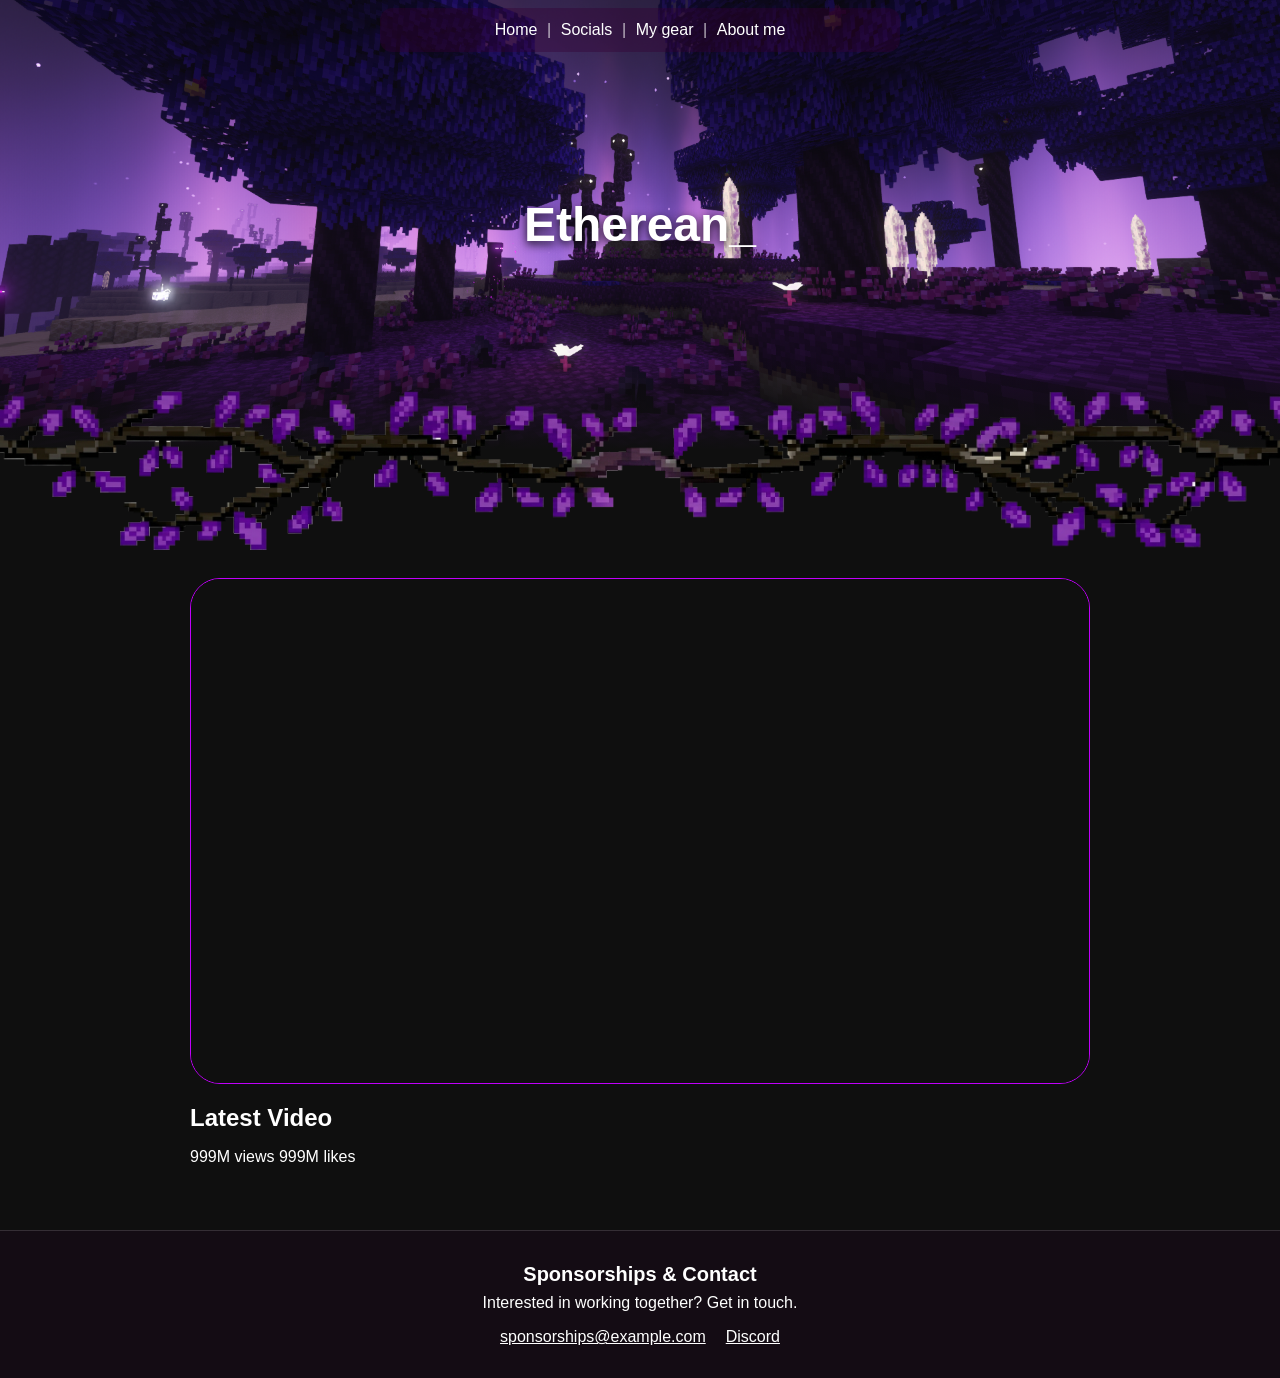
<file: index.html>
<!DOCTYPE html>
<html lang="en">
  <head>
    <meta charset="UTF-8" />
    <meta name="viewport" content="width=device-width, initial-scale=1.0" />
    <title>Etherean | Home</title>
    <link rel="stylesheet" href="styles.css" />
    <script src="script.js" defer></script>
  </head>
  <body>
   <header class="buttons">
    <a href="index.html">Home</a>
    <p>|</p>
    <a href="socials.html">Socials</a>
    <p>|</p>
    <a href="gear.html">My gear</a>
    <p>|</p>
    <a href="about.html">About me</a>
   </header> 
  <div class="minecraft-hero">
   <img src="img/minecraft.png" alt="Minecraft" class="minecraft" />
    <h1 class="hero-name">Etherean<span class="blink" aria-hidden="true">_</span></h1>
   <img src="img/vine.png" alt="" class="vine" />
  </div>
    <main>
     <section class="video-section" aria-labelledby="video-title">
      <div class="video-box">
       <!-- Replace about:blank with your video's embed URL when you upload it. -->
       <iframe
        src="https://www.youtube.com/embed/y1Zi_3gwTxA?si=ph5ym7yJOrmA7SDQ"
        title="Latest video"
        allow="accelerometer; autoplay; clipboard-write; encrypted-media; gyroscope; picture-in-picture; web-share"
        allowfullscreen
        loading="lazy">
       </iframe>
      </div>
      <h2 class="video-title" id="video-title">Latest Video</h2><p class="video-description">999M views 999M likes</p>
     </section>
    </main>
    <footer class="site-footer">
      <h2>Sponsorships &amp; Contact</h2>
      <p>Interested in working together? Get in touch.</p>
      <!-- Replace these example contact details with your real email and Discord invite. -->
      <nav class="contact-links" aria-label="Contact links">
        <a href="mailto:sponsorships@example.com">sponsorships@example.com</a>
        <a href="https://discord.gg/your-invite">Discord</a>
      </nav>
    </footer>
  </body>
</html>
</file>
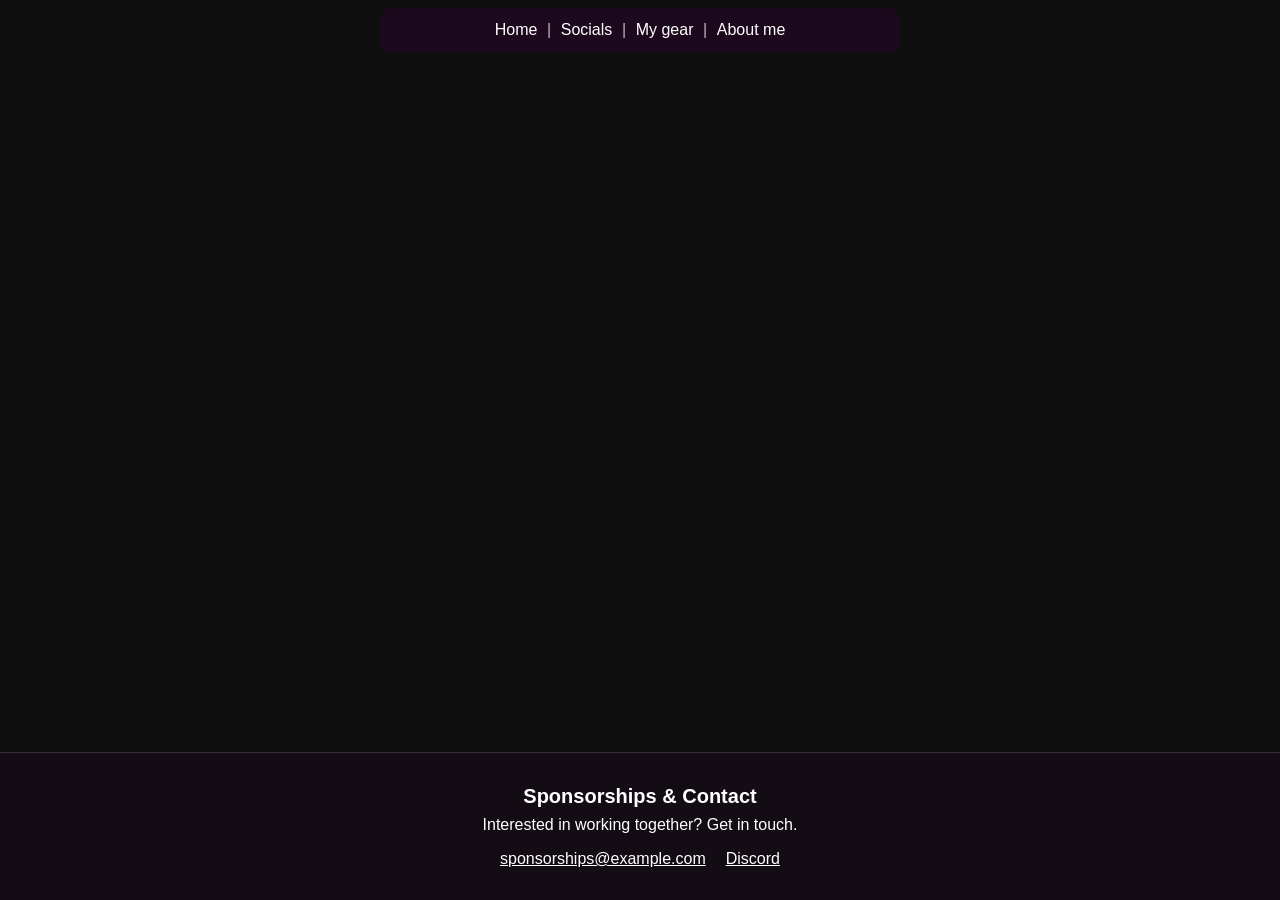
<file: about.html>
<!DOCTYPE html>
<html lang="en">
  <head>
    <meta charset="UTF-8" />
    <meta name="viewport" content="width=device-width, initial-scale=1.0" />
    <title>Etherean | About Me</title>
    <link rel="stylesheet" href="styles.css" />
  </head>
  <body>

   <header class="buttons">
    <a href="index.html">Home</a>
    <p>|</p>
    <a href="socials.html">Socials</a>
    <p>|</p>
    <a href="gear.html">My gear</a>
    <p>|</p>
    <a href="about.html">About me</a>
   </header> 
    
    <footer class="site-footer">
     <h2>Sponsorships &amp; Contact</h2>
     <p>Interested in working together? Get in touch.</p>
     <!-- Replace these example contact details with your real email and Discord invite. -->
     <nav class="contact-links" aria-label="Contact links">
      <a href="mailto:sponsorships@example.com">sponsorships@example.com</a>
      <a href="https://discord.gg/your-invite">Discord</a>
     </nav>
    </footer>
    </body>
</html>
</file>
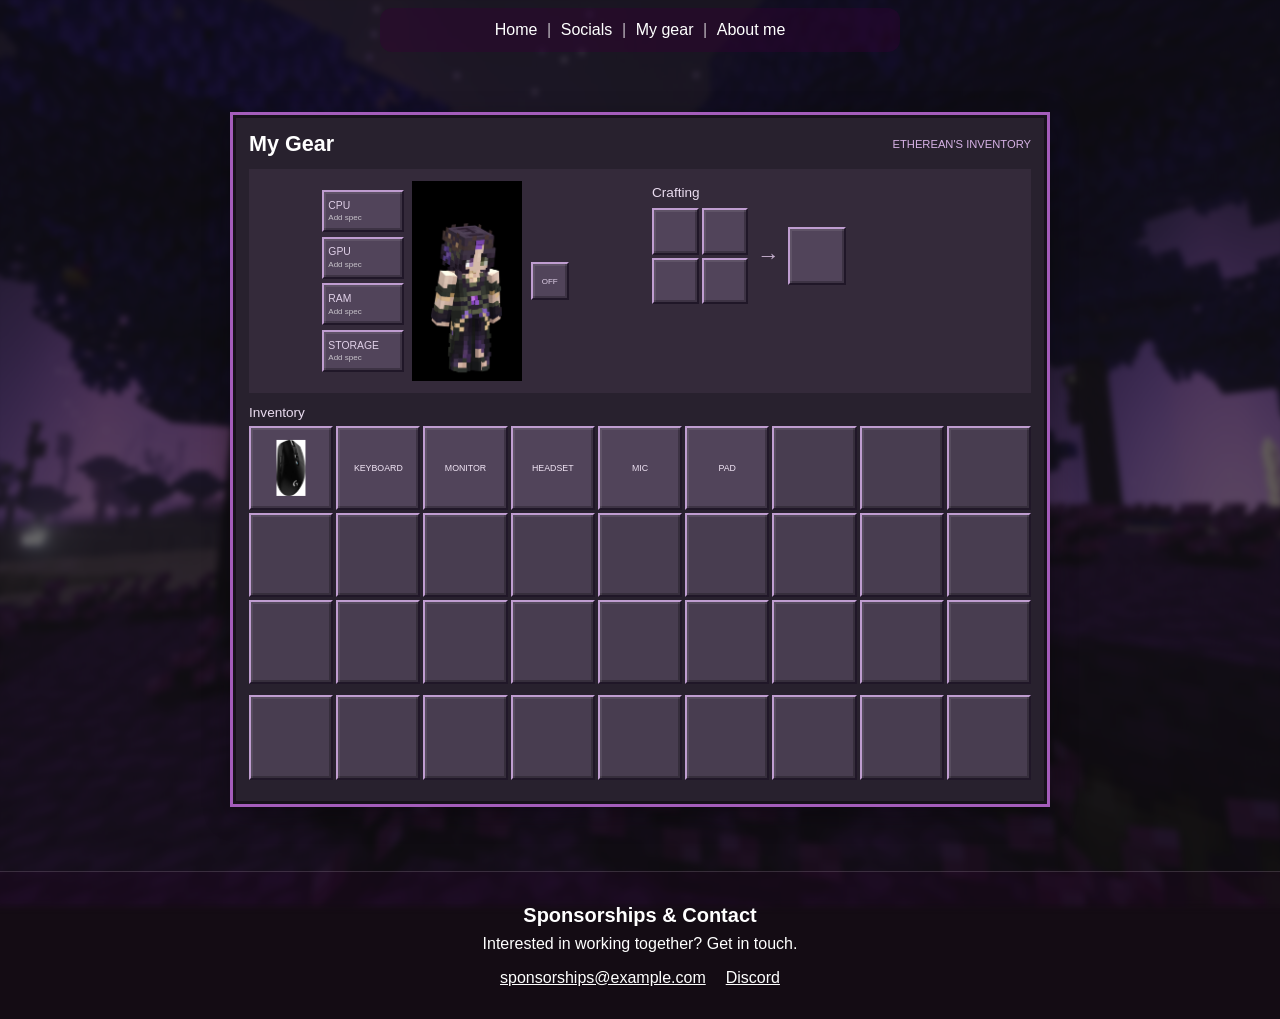
<file: gear.html>
<!DOCTYPE html>
<html lang="en">
  <head>
    <meta charset="UTF-8" />
    <meta name="viewport" content="width=device-width, initial-scale=1.0" />
    <title>Etherean | Gear</title>
    <link rel="stylesheet" href="styles.css" />
    <link rel="stylesheet" href="gear.css" />
  </head>
  <body>
   <header class="buttons">
    <a href="index.html">Home</a>
    <p>|</p>
    <a href="socials.html">Socials</a>
    <p>|</p>
    <a href="gear.html">My gear</a>
    <p>|</p>
    <a href="about.html">About me</a>
   </header>
   <main class="gear-page">
    <section class="inventory" aria-labelledby="inventory-title">
     <header class="inventory-heading">
      <h1 id="inventory-title">My Gear</h1>
      <span class="inventory-status">ETHEREAN'S INVENTORY</span>
     </header>

     <div class="inventory-top">
      <div class="equipment-preview" aria-label="Player and PC specifications">
       <div class="armor-slots" aria-label="PC specifications">
        <div class="item-slot armor-slot"><span class="spec-label">CPU</span><span class="spec-value">Add spec</span></div>
        <div class="item-slot armor-slot"><span class="spec-label">GPU</span><span class="spec-value">Add spec</span></div>
        <div class="item-slot armor-slot"><span class="spec-label">RAM</span><span class="spec-value">Add spec</span></div>
        <div class="item-slot armor-slot"><span class="spec-label">STORAGE</span><span class="spec-value">Add spec</span></div>
       </div>
       <div class="player-preview">
          <img class="player-image" src="img/front.png" alt="Etherean Minecraft character" />
       </div>
       <span class="item-slot shield-slot" aria-hidden="true">OFF</span>
      </div>

      <div class="crafting-area">
       <h2>Crafting</h2>
       <div class="crafting-row" aria-label="Crafting grid and output">
        <div class="crafting-grid" aria-hidden="true">
         <span class="item-slot"></span>
         <span class="item-slot"></span>
         <span class="item-slot"></span>
         <span class="item-slot"></span>
        </div>
        <span class="crafting-arrow" aria-hidden="true">&rarr;</span>
        <span class="item-slot crafting-output" aria-hidden="true"></span>
       </div>
      </div>
     </div>

     <h2 class="storage-heading">Inventory</h2>
     <div class="inventory-scroll" tabindex="0" aria-label="Scrollable inventory slots">
      <div class="slot-grid storage-grid" aria-label="Gear items">
       <!-- Replace each search URL with its direct Amazon product link and replace the text with an item photo. -->
       <a class="item-slot gear-item" href="https://www.amazon.com/Logitech-LIGHTSPEED-Wireless-Gaming-Mouse/dp/B07CMS5Q6P?dib=eyJ2IjoiMSJ9.[base64].0j20swiLPi7V0hFNjEUKzUJt7gFNiTMxRqIZECWYMUc&dib_tag=se&keywords=gaming%2Bmouse&qid=1791210450&sr=8-3&th=1" target="_blank" rel="noopener noreferrer" aria-label="Gaming mouse on Amazon" title="Mouse">
        <img class="gear-product-image" src="img/mouse.jpg" alt="Gaming Mouse" />
       </a>
       <a class="item-slot gear-item" href="https://www.amazon.com/s?k=gaming+keyboard" target="_blank" rel="noopener noreferrer" aria-label="Gaming keyboard on Amazon" title="Keyboard">
        <span class="item-placeholder">KEYBOARD</span>
       </a>
       <a class="item-slot gear-item" href="https://www.amazon.com/s?k=gaming+monitor" target="_blank" rel="noopener noreferrer" aria-label="Gaming monitor on Amazon" title="Monitor">
        <span class="item-placeholder">MONITOR</span>
       </a>
       <a class="item-slot gear-item" href="https://www.amazon.com/s?k=gaming+headset" target="_blank" rel="noopener noreferrer" aria-label="Gaming headset on Amazon" title="Headset">
        <span class="item-placeholder">HEADSET</span>
       </a>
       <a class="item-slot gear-item" href="https://www.amazon.com/s?k=gaming+microphone" target="_blank" rel="noopener noreferrer" aria-label="Gaming microphone on Amazon" title="Microphone">
        <span class="item-placeholder">MIC</span>
       </a>
       <a class="item-slot gear-item" href="https://www.amazon.com/s?k=gaming+mousepad" target="_blank" rel="noopener noreferrer" aria-label="Gaming mousepad on Amazon" title="Mousepad">
        <span class="item-placeholder">PAD</span>
       </a>
       <span class="item-slot empty-slot" aria-hidden="true"></span>
       <span class="item-slot empty-slot" aria-hidden="true"></span>
       <span class="item-slot empty-slot" aria-hidden="true"></span>
       <span class="item-slot empty-slot" aria-hidden="true"></span>
       <span class="item-slot empty-slot" aria-hidden="true"></span>
       <span class="item-slot empty-slot" aria-hidden="true"></span>
       <span class="item-slot empty-slot" aria-hidden="true"></span>
       <span class="item-slot empty-slot" aria-hidden="true"></span>
       <span class="item-slot empty-slot" aria-hidden="true"></span>
       <span class="item-slot empty-slot" aria-hidden="true"></span>
       <span class="item-slot empty-slot" aria-hidden="true"></span>
       <span class="item-slot empty-slot" aria-hidden="true"></span>
       <span class="item-slot empty-slot" aria-hidden="true"></span>
       <span class="item-slot empty-slot" aria-hidden="true"></span>
       <span class="item-slot empty-slot" aria-hidden="true"></span>
       <span class="item-slot empty-slot" aria-hidden="true"></span>
       <span class="item-slot empty-slot" aria-hidden="true"></span>
       <span class="item-slot empty-slot" aria-hidden="true"></span>
       <span class="item-slot empty-slot" aria-hidden="true"></span>
       <span class="item-slot empty-slot" aria-hidden="true"></span>
       <span class="item-slot empty-slot" aria-hidden="true"></span>
      </div>
     </div>

    <div class="inventory-scroll" tabindex="0" aria-label="Scrollable hotbar slots">
     <div class="hotbar-grid" aria-label="Hotbar">
      <span class="item-slot empty-slot" aria-hidden="true"></span>
      <span class="item-slot empty-slot" aria-hidden="true"></span>
      <span class="item-slot empty-slot" aria-hidden="true"></span>
      <span class="item-slot empty-slot" aria-hidden="true"></span>
      <span class="item-slot empty-slot" aria-hidden="true"></span>
      <span class="item-slot empty-slot" aria-hidden="true"></span>
      <span class="item-slot empty-slot" aria-hidden="true"></span>
      <span class="item-slot empty-slot" aria-hidden="true"></span>
      <span class="item-slot empty-slot" aria-hidden="true"></span>
     </div>
     </div>
   </section>
   </main>
    <footer class="site-footer">
     <h2>Sponsorships &amp; Contact</h2>
     <p>Interested in working together? Get in touch.</p>
     <!-- Replace these example contact details with your real email and Discord invite. -->
     <nav class="contact-links" aria-label="Contact links">
      <a href="mailto:sponsorships@example.com">sponsorships@example.com</a>
      <a href="https://discord.gg/your-invite">Discord</a>
     </nav>
    </footer>
  </body>
</html>
</file>
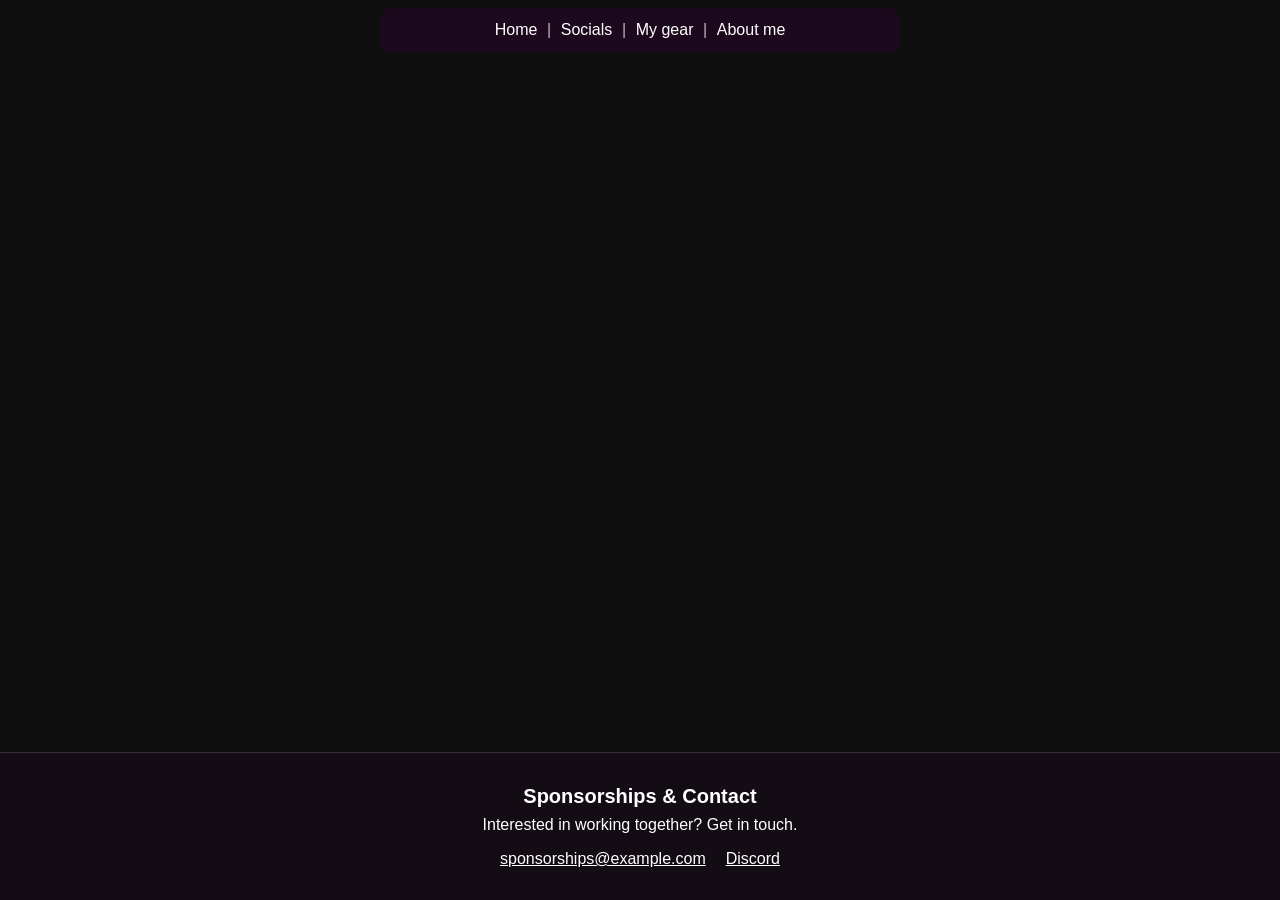
<file: socials.html>
<!DOCTYPE html>
<html lang="en">
  <head>
    <meta charset="UTF-8" />
    <meta name="viewport" content="width=device-width, initial-scale=1.0" />
    <title>Etherean | Socials</title>
    <link rel="stylesheet" href="styles.css" />
  </head>
  <body>
   <header class="buttons">
    <a href="index.html">Home</a>
    <p>|</p>
    <a href="socials.html">Socials</a>
    <p>|</p>
    <a href="gear.html">My gear</a>
    <p>|</p>
    <a href="about.html">About me</a>
   </header> 

   

    <footer class="site-footer">
     <h2>Sponsorships &amp; Contact</h2>
     <p>Interested in working together? Get in touch.</p>
     <!-- Replace these example contact details with your real email and Discord invite. -->
     <nav class="contact-links" aria-label="Contact links">
      <a href="mailto:sponsorships@example.com">sponsorships@example.com</a>
      <a href="https://discord.gg/your-invite">Discord</a>
     </nav>
    </footer>
    </body>
</html>
</file>
<file: styles.css>
@import url('https://cdnfonts.com');

* {
  box-sizing: border-box;
}

body {
  position: relative;
  isolation: isolate;
  display: flex;
  flex-direction: column;
  margin: 0;
  min-height: 100vh;
  font-family: 'Minecraft', sans-serif;
  background: #0f0f0f;
  color: #ffffff;
}

body::before {
  position: fixed;
  inset: -6px;
  z-index: -1;
  background: linear-gradient(rgba(15, 15, 15, 0.58), rgba(15, 15, 15, 0.68)),;
  content: "";
  filter: blur(3px);
  pointer-events: none;
}

.buttons {
  position: fixed;
  top: 0;
  left: 50%;
  transform: translateX(-50%);
  display: flex;
  align-items: center;
  justify-content: center;
  gap: 0.6rem;
  flex-wrap: wrap;
  padding: 0.8rem 1.2rem;
  margin-top: 0.5rem;
  border-radius: 12px;
  background: rgba(53, 0, 53, 0.384);
  z-index: 10;
  width: min(96vw, 520px);
}

.buttons a {
  color: #ffffff;
  text-decoration: none;
  font-size: 1rem;
  white-space: nowrap;
}

.buttons p {
  margin: 0;
  opacity: 0.7;
  font-size: 1rem;
  line-height: 1;
}

@media (max-width: 480px) {
  .buttons {
    gap: 0.4rem;
    padding: 0.7rem 0.9rem;
    margin-top: 0.4rem;
    width: calc(100vw - 1rem);
  }

  .buttons a,
  .buttons p {
    font-size: 0.95rem;
  }
}

.minecraft-hero {
  position: relative;
}

.minecraft {
  display: block;
  width: 100%;
  height: 50vh;
  object-fit: cover;
}

.minecraft-hero::after {
  position: absolute;
  right: 0;
  bottom: 0;
  left: 0;
  height: 20%;
  background: linear-gradient(to bottom, transparent, #0f0f0f);
  content: "";
  pointer-events: none;
}

.hero-name {
  position: absolute;
  top: 50%;
  left: 50%;
  z-index: 2;
  margin: 0;
  color: #ffffff;
  font-size: 3rem;
  line-height: 1;
  text-align: center;
  text-shadow: 0 3px 10px rgba(0, 0, 0, 0.9);
  transform: translate(-50%, -50%);
  white-space: nowrap;
}

.blink {
  animation: blink 1s steps(1, end) infinite;
}

@keyframes blink {
  50% {
    opacity: 0;
  }
}

.vine {
  position: absolute;
  bottom: -100px;
  left: 0;
  z-index: 1;
  width: 100%;
  height: auto;
  pointer-events: none;
}

.video-section {
  width: calc(100% - 2rem);
  max-width: 900px;
  margin: 8rem auto 4rem;
}

.video-title {
  margin: 1.25rem 0 0;
  font-size: 1.5rem;
}

.video-box,
.video-title {
  transition: opacity 700ms ease, transform 700ms ease;
}

.video-box.will-animate,
.video-title.will-animate {
  opacity: 0;
  transform: translateY(24px);
}

.video-box.is-visible,
.video-title.is-visible {
  opacity: 1;
  transform: translateY(0);
}

.video-box {
  overflow: hidden;
  aspect-ratio: 16 / 9;
  border: 1px solid rgb(192, 0, 250);
  border-radius: 30px;
  background: rgba(53, 0, 53, 0.16);
}

.video-box iframe {
  display: block;
  width: 100%;
  height: 100%;
  border: 0;
  background: #0f0f0f;
}

.site-footer {
  width: 100%;
  margin-top: auto;
  padding: 2rem 1rem;
  border-top: 1px solid rgba(255, 255, 255, 0.14);
  background: rgba(53, 0, 53, 0.16);
  text-align: center;
}

.site-footer h2 {
  margin: 0 0 0.5rem;
  font-size: 1.25rem;
}

.site-footer p {
  margin: 0 0 1rem;
}

.contact-links {
  display: flex;
  justify-content: center;
  gap: 1.25rem;
  flex-wrap: wrap;
}

.contact-links a {
  color: #ffffff;
}

.gear-page {
  width: calc(100% - 2rem);
  max-width: 820px;
  margin: 7rem auto 4rem;
}

.inventory {
  padding: 1rem;
  border: 3px solid #a45dbb;
  background: #28212e;
  box-shadow: inset 0 0 0 3px #17121b, 0 8px 24px rgba(0, 0, 0, 0.35);
}

.inventory-heading {
  display: flex;
  align-items: center;
  justify-content: space-between;
  gap: 1rem;
  margin-bottom: 0.75rem;
}

.inventory-heading h1 {
  margin: 0;
  font-size: 1.35rem;
}

.inventory-status {
  color: #d7b2e6;
  font-size: 0.7rem;
}

.inventory-top {
  display: grid;
  grid-template-columns: 1fr 1fr;
  gap: 1rem;
  min-height: 190px;
  padding: 0.75rem;
  background: #342a3a;
}

.equipment-preview {
  display: grid;
  grid-template-columns: 82px 110px 42px;
  align-items: center;
  justify-items: center;
  justify-content: center;
  gap: 0.45rem;
}

.armor-slots {
  display: grid;
  gap: 0.3rem;
}

.item-slot {
  position: relative;
  display: grid;
  min-width: 0;
  aspect-ratio: 1 / 1;
  place-items: center;
  border: 2px solid;
  border-color: #bf9dd0 #201728 #201728 #bf9dd0;
  background: #51445a;
  box-shadow: inset 2px 2px rgba(255, 255, 255, 0.08), inset -2px -2px rgba(0, 0, 0, 0.25);
}

.armor-slot {
  display: flex;
  width: 82px;
  height: 42px;
  flex-direction: column;
  align-items: flex-start;
  justify-content: center;
  gap: 0.15rem;
  padding: 0.25rem;
  color: #e0d0e8;
}

.spec-label {
  font-size: 0.65rem;
}

.spec-value {
  color: rgba(255, 255, 255, 0.68);
  font-size: 0.5rem;
}

.player-preview {
  position: relative;
  width: 110px;
  height: 200px;
  overflow: hidden;
  background: #000000;
}

.player-image {
  display: block;
  width: 100%;
  height: 100%;
  object-fit: contain;
}

.shield-slot {
  width: 38px;
  color: #e0d0e8;
  font-size: 0.5rem;
}

.crafting-area h2,
.storage-heading {
  margin: 0 0 0.5rem;
  color: #eadcf0;
  font-size: 0.85rem;
  font-weight: 400;
}

.crafting-area {
  padding: 0.25rem;
}

.crafting-row {
  display: grid;
  grid-template-columns: 96px 26px 58px;
  align-items: center;
  gap: 0.45rem;
}

.crafting-grid {
  display: grid;
  grid-template-columns: repeat(2, 1fr);
  gap: 3px;
}

.crafting-arrow {
  color: #c5afce;
  font-size: 1.4rem;
  text-align: center;
}

.crafting-output {
  width: 58px;
}

.storage-heading {
  margin: 0.75rem 0 0.35rem;
}

.inventory-scroll {
  overflow-x: auto;
  padding: 0 0 0.3rem;
}

.slot-grid,
.hotbar-grid {
  display: grid;
  grid-template-columns: repeat(9, minmax(0, 1fr));
  gap: 3px;
  min-width: 540px;
}

.gear-item {
  overflow: hidden;
  color: #ffffff;
  text-decoration: none;
  transition: background-color 140ms ease, transform 140ms ease;
}

.gear-item:hover,
.gear-item:focus-visible {
  z-index: 1;
  transform: translateY(-2px);
  background: #735686;
}

.gear-item:focus-visible {
  outline: 2px solid #e6b5ff;
  outline-offset: 2px;
}

.item-placeholder {
  position: absolute;
  inset: 2px;
  display: grid;
  padding: 0.15rem;
  place-items: center;
  color: #f1e5f5;
  font-size: 0.55rem;
  text-align: center;
  overflow-wrap: anywhere;
}

.gear-product-image {
  position: absolute;
  top: 50%;
  left: 50%;
  display: block;
  width: auto;
  max-width: 100%;
  height: 70%;
  object-fit: contain;
  transform: translate(-50%, -50%);
}

.hotbar-grid {
  margin-top: 0.4rem;
  padding-bottom: 0.2rem;
}

.empty-slot {
  background: #483d50;
}

@media (max-width: 700px) {
  .inventory-top {
    grid-template-columns: minmax(0, 1fr);
  }

  .crafting-area {
    display: none;
  }
}

@media (max-width: 480px) {
  .hero-name {
    font-size: 2rem;
  }

  .inventory {
    padding: 0.75rem;
  }

  .inventory-top {
    grid-template-columns: minmax(0, 1fr);
    gap: 0.35rem;
    padding: 0.5rem;
  }

  .equipment-preview {
    grid-template-columns: 76px 100px 38px;
    gap: 0.25rem;
  }

  .armor-slot {
    width: 76px;
    height: 42px;
  }

  .player-preview {
    width: 100px;
    height: 190px;
  }

  .crafting-row {
    grid-template-columns: 72px 18px 42px;
    gap: 0.2rem;
  }

  .crafting-output {
    width: 42px;
  }
}

@media (prefers-reduced-motion: reduce) {
  .video-box,
  .video-title {
    opacity: 1;
    transform: none;
    transition: none;
  }
}
</file>
<file: gear.css>
body::before {
  position: fixed;
  inset: -6px;
  z-index: -1;
  background: linear-gradient(rgba(15, 15, 15, 0.58), rgba(15, 15, 15, 0.68)), url("img/minecraft.png") center / cover no-repeat;
  content: "";
  filter: blur(3px);
  pointer-events: none;
}

.gear-page {
  width: calc(100% - 2rem);
  max-width: 820px;
  margin: 7rem auto 4rem;
}

.inventory {
  padding: 1rem;
  border: 3px solid #a45dbb;
  background: #28212e;
  box-shadow: inset 0 0 0 3px #17121b, 0 8px 24px rgba(0, 0, 0, 0.35);
}

.inventory-heading {
  display: flex;
  align-items: center;
  justify-content: space-between;
  gap: 1rem;
  margin-bottom: 0.75rem;
}

.inventory-heading h1 {
  margin: 0;
  font-size: 1.35rem;
}

.inventory-status {
  color: #d7b2e6;
  font-size: 0.7rem;
}

.inventory-top {
  display: grid;
  grid-template-columns: 1fr 1fr;
  gap: 1rem;
  min-height: 190px;
  padding: 0.75rem;
  background: #342a3a;
}

.equipment-preview {
  display: grid;
  grid-template-columns: 82px 110px 42px;
  align-items: center;
  justify-items: center;
  justify-content: center;
  gap: 0.45rem;
}

.armor-slots {
  display: grid;
  gap: 0.3rem;
}

.item-slot {
  position: relative;
  display: grid;
  min-width: 0;
  aspect-ratio: 1 / 1;
  place-items: center;
  border: 2px solid;
  border-color: #bf9dd0 #201728 #201728 #bf9dd0;
  background: #51445a;
  box-shadow: inset 2px 2px rgba(255, 255, 255, 0.08), inset -2px -2px rgba(0, 0, 0, 0.25);
}

.armor-slot {
  display: flex;
  width: 82px;
  height: 42px;
  flex-direction: column;
  align-items: flex-start;
  justify-content: center;
  gap: 0.15rem;
  padding: 0.25rem;
  color: #e0d0e8;
}

.spec-label {
  font-size: 0.65rem;
}

.spec-value {
  color: rgba(255, 255, 255, 0.68);
  font-size: 0.5rem;
}

.player-preview {
  position: relative;
  width: 110px;
  height: 200px;
  overflow: hidden;
  background: #000000;
}

.player-image {
  display: block;
  width: 100%;
  height: 100%;
  object-fit: contain;
}

.shield-slot {
  width: 38px;
  color: #e0d0e8;
  font-size: 0.5rem;
}

.crafting-area h2,
.storage-heading {
  margin: 0 0 0.5rem;
  color: #eadcf0;
  font-size: 0.85rem;
  font-weight: 400;
}

.crafting-area {
  padding: 0.25rem;
}

.crafting-row {
  display: grid;
  grid-template-columns: 96px 26px 58px;
  align-items: center;
  gap: 0.45rem;
}

.crafting-grid {
  display: grid;
  grid-template-columns: repeat(2, 1fr);
  gap: 3px;
}

.crafting-arrow {
  color: #c5afce;
  font-size: 1.4rem;
  text-align: center;
}

.crafting-output {
  width: 58px;
}

.storage-heading {
  margin: 0.75rem 0 0.35rem;
}

.inventory-scroll {
  overflow-x: auto;
  padding: 0 0 0.3rem;
}

.slot-grid,
.hotbar-grid {
  display: grid;
  grid-template-columns: repeat(9, minmax(0, 1fr));
  gap: 3px;
  min-width: 540px;
}

.gear-item {
  overflow: hidden;
  color: #ffffff;
  text-decoration: none;
  transition: background-color 140ms ease, transform 140ms ease;
}

.gear-item:hover,
.gear-item:focus-visible {
  z-index: 1;
  transform: translateY(-2px);
  background: #735686;
}

.gear-item:focus-visible {
  outline: 2px solid #e6b5ff;
  outline-offset: 2px;
}

.item-placeholder {
  position: absolute;
  inset: 2px;
  display: grid;
  padding: 0.15rem;
  place-items: center;
  color: #f1e5f5;
  font-size: 0.55rem;
  text-align: center;
  overflow-wrap: anywhere;
}

.gear-product-image {
  position: absolute;
  top: 50%;
  left: 50%;
  display: block;
  width: auto;
  max-width: 100%;
  height: 70%;
  object-fit: contain;
  transform: translate(-50%, -50%);
}

.hotbar-grid {
  margin-top: 0.4rem;
  padding-bottom: 0.2rem;
}

.empty-slot {
  background: #483d50;
}

@media (max-width: 700px) {
  .inventory-top {
    grid-template-columns: minmax(0, 1fr);
  }

  .crafting-area {
    display: none;
  }
}

@media (max-width: 480px) {
  .inventory {
    padding: 0.75rem;
  }

  .inventory-top {
    grid-template-columns: minmax(0, 1fr);
    gap: 0.35rem;
    padding: 0.5rem;
  }

  .equipment-preview {
    grid-template-columns: 76px 100px 38px;
    gap: 0.25rem;
  }

  .armor-slot {
    width: 76px;
    height: 42px;
  }

  .player-preview {
    width: 100px;
    height: 190px;
  }

  .crafting-row {
    grid-template-columns: 72px 18px 42px;
    gap: 0.2rem;
  }

  .crafting-output {
    width: 42px;
  }
}
</file>
